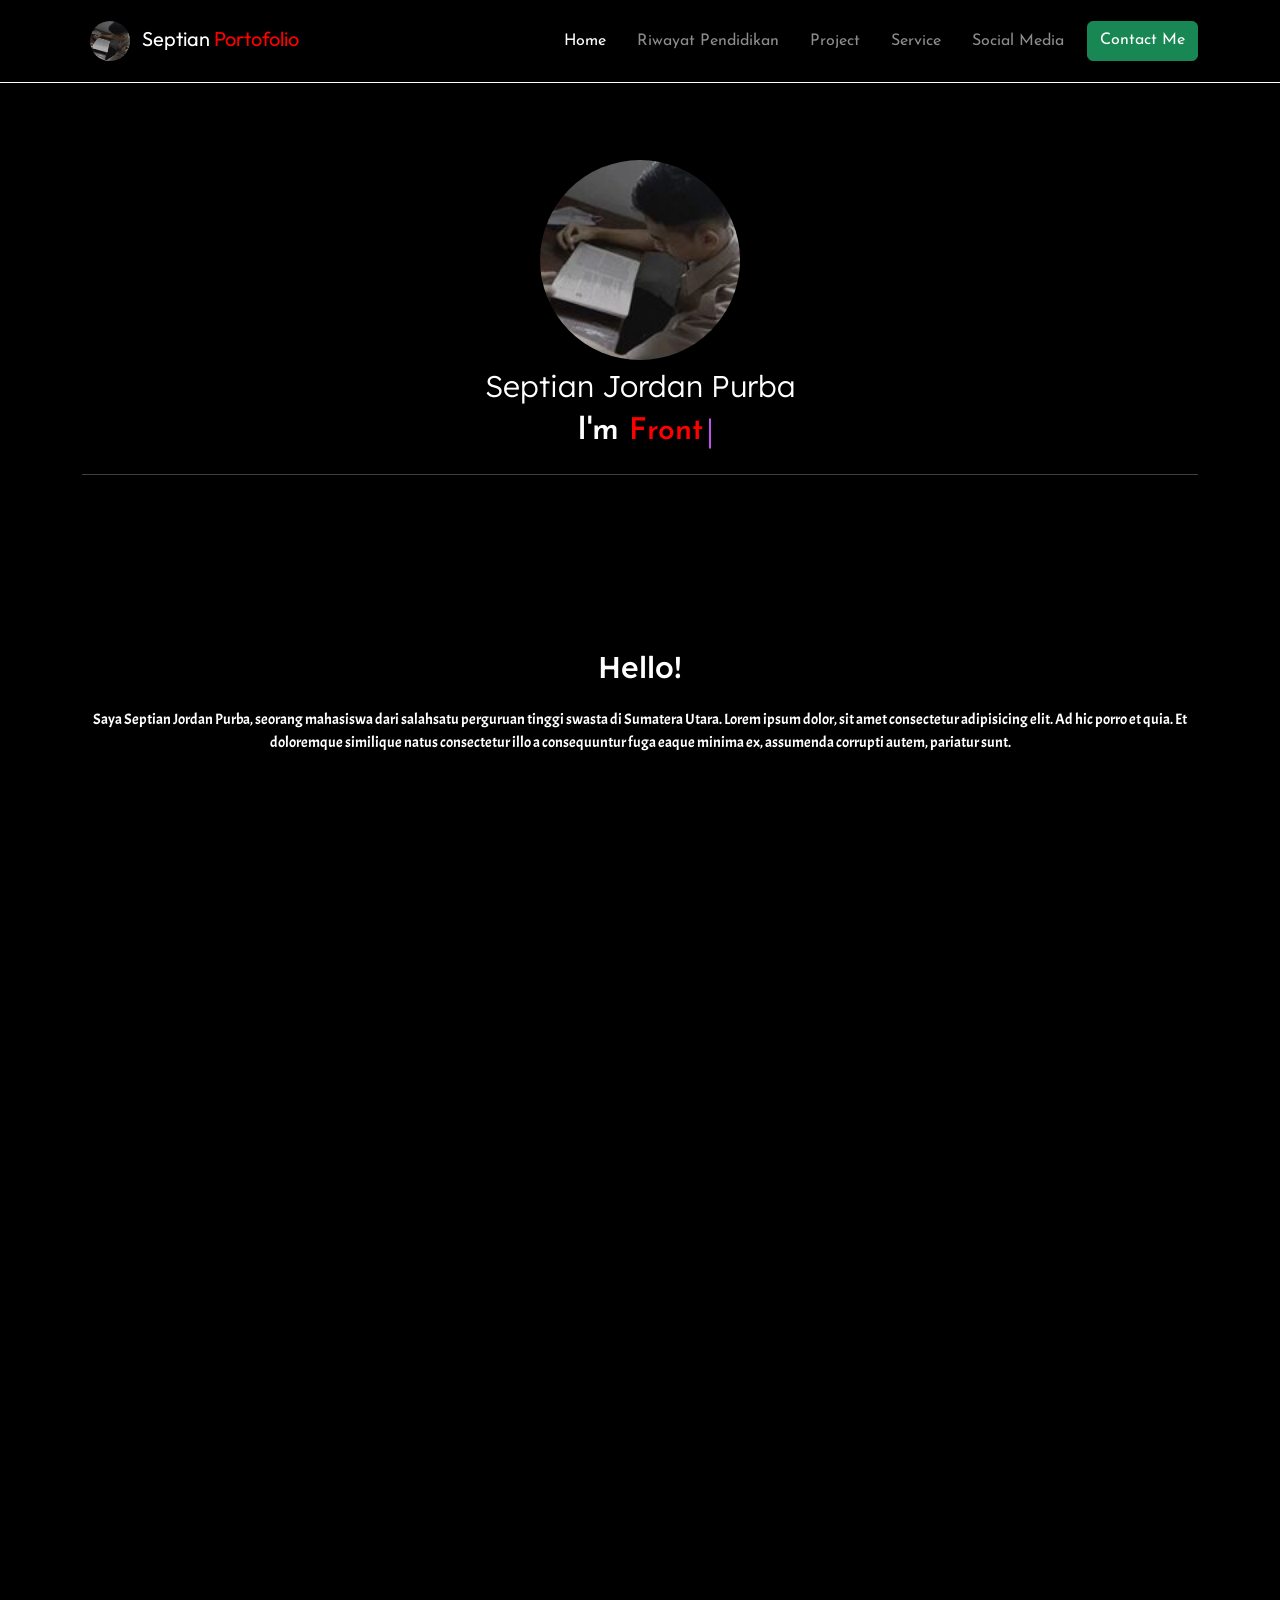
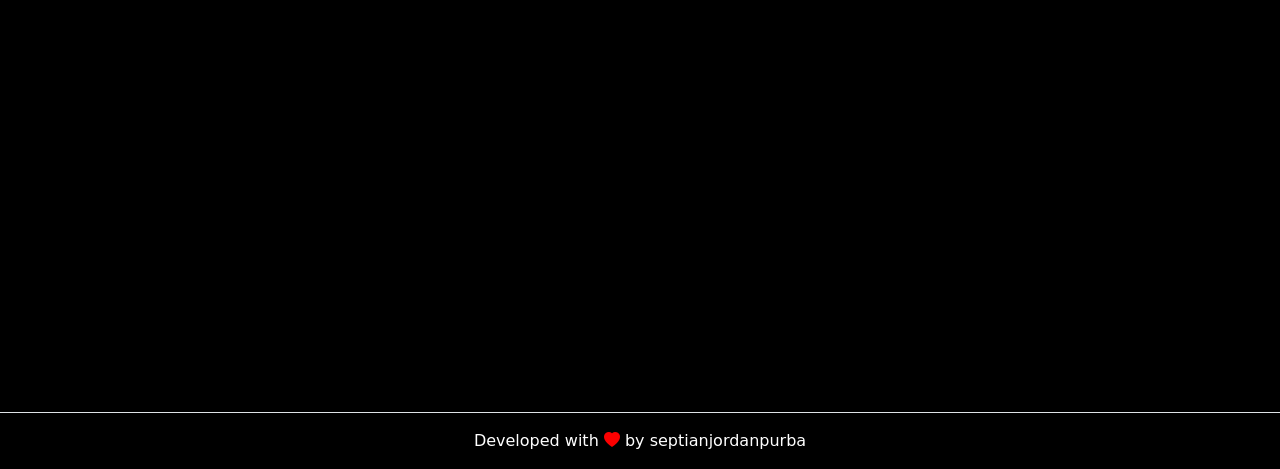
<file: index.html>
<!DOCTYPE html>
<html lang="en">
  <head>
    <meta charset="utf-8" />
    <meta name="viewport" content="width=device-width, initial-scale=1" />
    <title>SeptianWebsite</title>
    <link href="https://cdn.jsdelivr.net/npm/bootstrap@5.2.3/dist/css/bootstrap.min.css" rel="stylesheet" integrity="sha384-rbsA2VBKQhggwzxH7pPCaAqO46MgnOM80zW1RWuH61DGLwZJEdK2Kadq2F9CUG65" crossorigin="anonymous" />
    <!-- My CSS -->
    <link rel="stylesheet" href="style.css" />

    <!-- My Font -->
    <link rel="preconnect" href="https://fonts.googleapis.com" />
    <link rel="preconnect" href="https://fonts.gstatic.com" crossorigin />
    <link href="https://fonts.googleapis.com/css2?family=Outfit:wght@700&display=swap" rel="stylesheet" />
    <link rel="preconnect" href="https://fonts.googleapis.com" />
    <link rel="preconnect" href="https://fonts.gstatic.com" crossorigin />
    <link href="https://fonts.googleapis.com/css2?family=Josefin+Sans:wght@700&display=swap" rel="stylesheet" />
    <link rel="preconnect" href="https://fonts.googleapis.com" />
    <link rel="preconnect" href="https://fonts.gstatic.com" crossorigin />
    <link href="https://fonts.googleapis.com/css2?family=Konkhmer+Sleokchher&display=swap" rel="stylesheet" />
    <link rel="preconnect" href="https://fonts.googleapis.com" />
    <link rel="preconnect" href="https://fonts.gstatic.com" crossorigin />
    <link href="https://fonts.googleapis.com/css2?family=Acme&display=swap" rel="stylesheet" />
    <link rel="preconnect" href="https://fonts.googleapis.com" />
    <link rel="preconnect" href="https://fonts.googleapis.com" />
    <link rel="preconnect" href="https://fonts.googleapis.com" />
    <link rel="preconnect" href="https://fonts.gstatic.com" crossorigin />
    <link href="https://fonts.googleapis.com/css2?family=Lexend:wght@700&display=swap" rel="stylesheet" />
    <!-- My Animate -->
    <link rel="stylesheet" href="https://unpkg.com/aos@next/dist/aos.css" />

    <!-- My Icon -->
    <link rel="stylesheet" href="https://cdn.jsdelivr.net/npm/bootstrap-icons@1.11.1/font/bootstrap-icons.css" />

    <!-- My Favicon -->
    <link rel="shortcut icon" href="favicon.ico" />
  </head>

  <body>
    <!-- Awal Navbar -->
    <nav class="navbar navbar-expand-lg navbar-dark shadow p-3 mb-5 borderr">
      <div class="container">
        <a class="navbar-brand" href="#"><img class="rounded-circle mx-2" src="septian.jpg" alt="" width="40px" height="40px" /> Septian <span>Portofolio</span></a>
        <button class="navbar-toggler" type="button" data-bs-toggle="collapse" data-bs-target="#navbarNavAltMarkup" aria-controls="navbarNavAltMarkup" aria-expanded="false" aria-label="Toggle navigation">
          <span class="navbar-toggler-icon"></span>
        </button>
        <div class="collapse navbar-collapse" id="navbarNavAltMarkup">
          <div class="navbar-nav ms-auto">
            <a class="nav-link active" aria-current="page" href="#">Home</a>
            <a class="nav-link" href="#Rw">Riwayat Pendidikan</a>
            <a class="nav-link" href="#Project">Project</a>
            <a class="nav-link" href="#Project">Service</a>
            <a class="nav-link" href="#Sosmed">Social Media</a>
            <a class="btn btn-success" href="whatsapp://send?text=Hello&phone=+6283130630144">Contact Me</a>
          </div>
        </div>
      </div>
    </nav>
    <!-- Akhir Navbar -->

    <!-- Awal jumbotron -->
    <section id="home">
      <div class="container padding">
        <div class="jumbotron text-center">
          <img class="rounder-circlee" src="septian.jpg" alt="photo septian" data-aos="zoom-in-up" data-aos-duration="1000" />
          <h2 class="display-4 text-center pt-2" data-aos="fade-left" data-aos-duration="1000">Septian Jordan Purba</h2>
          <h1 data-aos="fade-right" data-aos-duration="1000">I'm <span></span></h1>
          <hr class="my-4 text-light" />
        </div>
      </div>
    </section>
    <!-- Akhir jumbotron -->

    <!-- Awal about -->
    <section id="about">
      <div class="ha blue">
        <div class="container text-center text-light">
          <h2 class="about-me padding pb-3 judul" data-aos="fade-left" data-aos-duration="1000">Hello!</h2>
          <p class="isi" data-aos="fade-right" data-aos-duration="1000">
            Saya Septian Jordan Purba, seorang mahasiswa dari salahsatu perguruan tinggi swasta di Sumatera Utara. Lorem ipsum dolor, sit amet consectetur adipisicing elit. Ad hic porro et quia. Et doloremque similique natus consectetur
            illo a consequuntur fuga eaque minima ex, assumenda corrupti autem, pariatur sunt.
          </p>
          <div class="btn-group" role="group" aria-label="Basic outlined example">
            <button onclick="myFunction()" type="button" class="btn btn-outline-primary" data-aos="fade-up">Septian menyapamu 👋</button>
          </div>
          <p style="color: red; padding-top: 7px; font-family: 'Outfit', sans-serif" id="hello" data-aos="fade-up"></p>
        </div>
      </div>
    </section>
    <!-- Akhir about -->

    <!-- Riwayat Pendidikan -->

    <!-- Akhir Riwayat Pendidikan -->

    <!-- Project -->
    <section id="Project">
      <div class="ha">
        <div class="container">
          <div class="row justify-content-center">
            <div class="col text-center pt-5" data-aos="zoom-in-up">
              <h2 class="judul pt-5 pb-5">Project Saya</h2>
            </div>
            <div class="row">
              <div class="col-md-4 pb-3" data-aos="fade-right">
                <div class="card">
                  <img src="project1.png" class="card-img-top" alt="..." />
                  <div class="card-body">
                    <p class="card-text">Made with HTML, CSS, Bootstrap 5 and Javascript</p>
                    <a href="https://sjordanp12.github.io/kopikuy/"><button class="btn btn-outline-primary">Lihat Selengkapnya</button></a>
                    <br /><img src="hATE.png" alt="" />
                    <img src="css.png" alt="" />
                    <img src="javascript-logo-512.png" alt="" />
                    <img src="Bootstrap_logo.svg.png" alt="" />
                  </div>
                </div>
              </div>
              <div class="col-md-4 pb-3" data-aos="fade-left">
                <div class="card">
                  <img src="bg.jpg" class="card-img-top" alt="..." />
                  <div class="card-body">
                    <p class="card-text">Some quick example text to build on the card title and make up the bulk of the card's content.</p>
                    <button class="btn btn-outline-primary">Lihat Selengkapnya</button>
                  </div>
                </div>
              </div>
              <div class="col-md-4 pb-3" data-aos="fade-right">
                <div class="card">
                  <img src="bg.jpg" class="card-img-top" alt="..." />
                  <div class="card-body">
                    <p class="card-text">Some quick example text to build on the card title and make up the bulk of the card's content.</p>
                    <a href="haha.html"><button class="btn btn-outline-primary">Lihat Selengkapnya</button></a>
                  </div>
                </div>
              </div>
            </div>
          </div>
        </div>
      </div>
    </section>
    <!-- Akhir Project -->

    <!-- Kenapa -->
    <div class="container pt-5">
      <div class="row">
        <div class="col">
          <h2 class="judul text-center pb-3" data-aos="flip-right">Kenapa harus saya?</h2>
        </div>
      </div>
      <div class="row">
        <div class="col-md-4 mb-3">
          <div class="card text-bg-dark mb-3" data-aos="fade-left" data-aos-duration="1000">
            <div class="card-header">Problem Solving</div>
            <div class="card-body">
              <p class="card-text">Kemampuan problem solving sangat dibutuhkan dalam dunia industri. Hal ini dimiliki oleh seorang Septian</p>
            </div>
          </div>
        </div>
        <div class="col-md-4 mb-3">
          <div class="card text-bg-dark mb-3" data-aos="fade-right" data-aos-duration="1000">
            <div class="card-header">Kerjasama Tim</div>
            <div class="card-body">
              <p class="card-text">Mampu bekerjasama dalam tim untuk mendapatkan hasil yang baik dalam pembuatan program.</p>
            </div>
          </div>
        </div>
        <div class="col-md-4 mb-3">
          <div class="card text-bg-dark mb-3" data-aos="fade-left" data-aos-duration="1000">
            <div class="card-header">Suka Belajar Hal Baru</div>
            <div class="card-body">
              <p class="card-text">Mempelajari hal baru untuk meningkatkan pengetahuan dan selalu update dalam perkembangan teknologi.</p>
            </div>
          </div>
        </div>
      </div>
    </div>
    <!-- Akhir Kenapa -->

    <!-- Sosial Media -->
    <section id="Sosmed">
      <div class="container pt-5">
        <div class="row text-center">
          <h2 class="judul pb-3" data-aos="fade-up">Social Media</h2>
          <div class="col-md-4 pb-4" data-aos="fade-up">
            <a href="https://web.facebook.com/septianjo63"><img class="gambar2 rounded-circle" src="pngtree-facebook-communication-social-media-png-image_6315969.png" alt="" /></a>
          </div>
          <div class="col-md-4 pb-4" data-aos="fade-up">
            <a href="https://www.instagram.com/sjordanp_/"><img class="gambar2" src="pngtree-instagram-icon-png-image_6315974.png" alt="" /></a>
          </div>
          <div class="col-md-4 pb-4" data-aos="fade-up">
            <img class="gambar2" src="pngtree-whatsapp-mobile-software-icon-png-image_6315991.png" alt="" />
          </div>
        </div>
        <div class="row text-center justify-content-center">
          <div class="col-md-4">
            <a href="whatsapp://send?text=Hello&phone=+6283130630144"><div class="btn btn-outline-primary" data-aos="fade-up">Hubungi Septian</div></a>
          </div>
        </div>
      </div>
    </section>
    <!-- Akhir Sosial Media -->
    <footer class="blue pt-3 mt-5 border-top">
      <p>Developed with <i class="bi bi-heart-fill" style="color: rgb(252, 0, 0)"></i> by septianjordanpurba</p>
    </footer>
    <script src="https://cdn.jsdelivr.net/npm/bootstrap@5.2.3/dist/js/bootstrap.bundle.min.js" integrity="sha384-kenU1KFdBIe4zVF0s0G1M5b4hcpxyD9F7jL+jjXkk+Q2h455rYXK/7HAuoJl+0I4" crossorigin="anonymous"></script>
    <script src="https://unpkg.com/aos@next/dist/aos.js"></script>
    <script>
      AOS.init();
    </script>
    <script src="script.js"></script>
  </body>
</html>
</file>
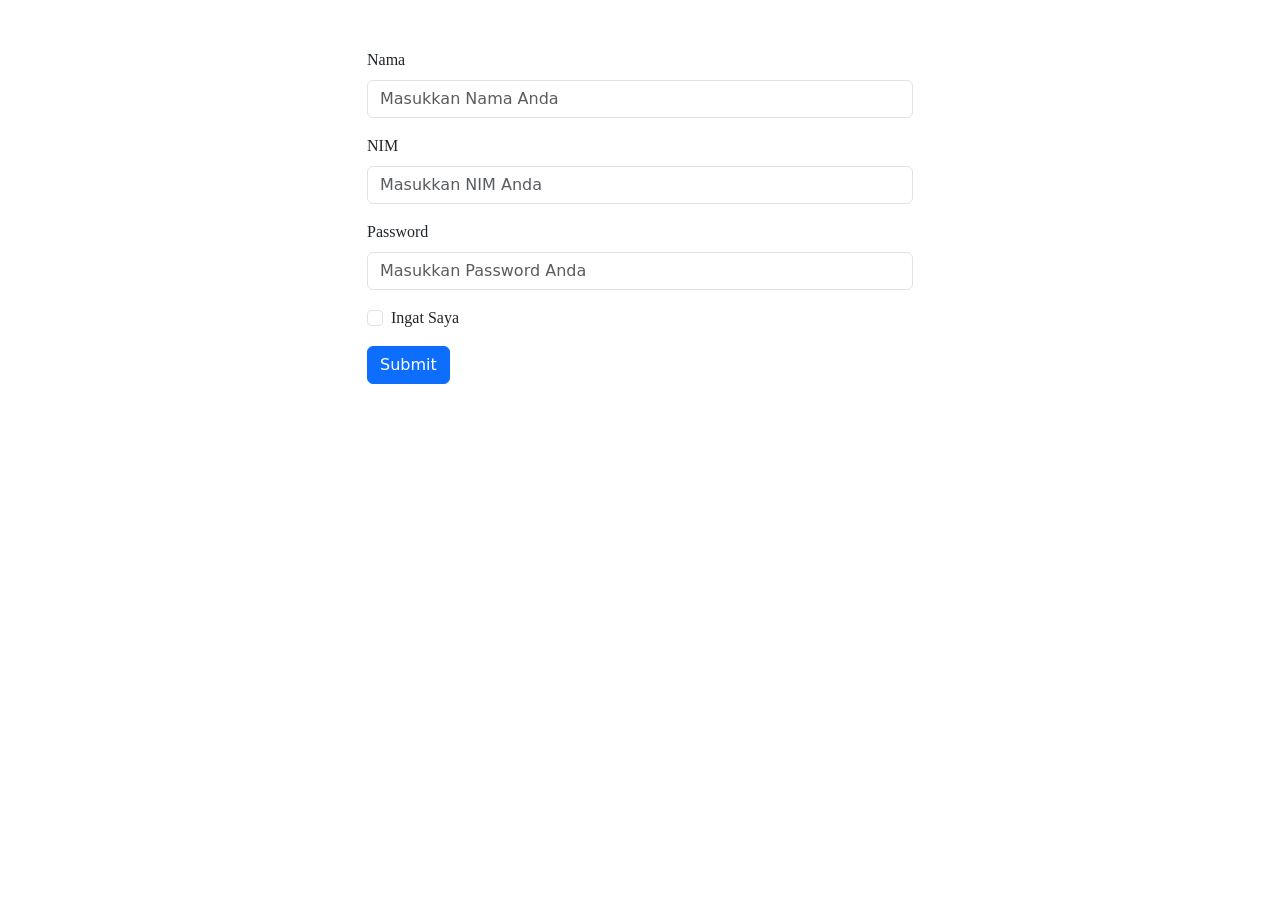
<file: haha.html>
<!DOCTYPE html>
<html lang="en">
  <head>
    <meta charset="utf-8" />
    <meta name="viewport" content="width=device-width, initial-scale=1" />
    <title>Bootstrap demo</title>
    <link rel="stylesheet" href="https://unpkg.com/aos@next/dist/aos.css" />
    <link href="https://cdn.jsdelivr.net/npm/bootstrap@5.2.3/dist/css/bootstrap.min.css" rel="stylesheet" integrity="sha384-rbsA2VBKQhggwzxH7pPCaAqO46MgnOM80zW1RWuH61DGLwZJEdK2Kadq2F9CUG65" crossorigin="anonymous" />
  </head>

  <style>
    .font {
      font-family: cursive;
    }
  </style>

  <body>
    <div class="container">
      <div class="row justify-content-center pt-5" data-aos="fade-up">
        <div class="col-md-6">
          <form action="" method="POST" name="input">
            <div class="mb-3">
              <label for="exampleInputEmail1" class="form-label font">Nama</label>
              <input type="text" name="nama" class="form-control" placeholder="Masukkan Nama Anda" />
              <!-- <div id="emailHelp" class="form-text">We'll never share your email with anyone else.</div> -->
            </div>
            <div class="mb-3">
              <label for="exampleInputEmail1" class="form-label font">NIM</label>
              <input type="text" name="nim" class="form-control" placeholder="Masukkan NIM Anda" />
              <!-- <div id="emailHelp" class="form-text">We'll never share your email with anyone else.</div> -->
            </div>
            <div class="mb-3">
              <label for="exampleInputPassword1" class="form-label font">Password</label>
              <input type="password" class="form-control" placeholder="Masukkan Password Anda" />
            </div>
            <div class="mb-3 form-check">
              <input type="checkbox" class="form-check-input" />
              <label class="form-check-label font" for="exampleCheck1">Ingat Saya</label>
            </div>
            <button type="submit" name="input" class="btn btn-primary">Submit</button>
          </form>
        </div>
        <div class="container">
          <div class="row font justify-content-center">
            <div class="col-md-6"></div>
          </div>
        </div>
      </div>
    </div>
    <script src="https://cdn.jsdelivr.net/npm/bootstrap@5.2.3/dist/js/bootstrap.bundle.min.js" integrity="sha384-kenU1KFdBIe4zVF0s0G1M5b4hcpxyD9F7jL+jjXkk+Q2h455rYXK/7HAuoJl+0I4" crossorigin="anonymous"></script>
    <script src="https://unpkg.com/aos@next/dist/aos.js"></script>
    <script>
      AOS.init();
    </script>
  </body>
</html>
</file>
<file: style.css>
body {
  background-color: rgba(0, 0, 0, 3);
  background-size: cover;
}
/* Importing Google font - Inter */
@import url('https://fonts.googleapis.com/css2?family=Inter:wght@400;500;600;700&display=swap');

* {
  margin: 0;
  padding: 0;
  box-sizing: border-box;
}

h1 {
  color: #fff;
  font-size: 2rem;
  font-family: 'Josefin Sans', sans-serif;
  font-weight: 600;
}

h1 span {
  color: red;
  position: relative;
  font-family: 'Josefin Sans', sans-serif;
  font-size: 30px;
}

h1 span::before {
  content: '';
  height: 30px;
  width: 2px;
  position: absolute;
  top: 50%;
  right: -8px;
  background: #bd53ed;
  transform: translateY(-45%);
  animation: blink 0.7s infinite;
}

h1 span.stop-blinking::before {
  animation: none;
}

@keyframes blink {
  50% {
    opacity: 0;
  }
}
footer {
  text-align: center;
  overflow: hidden;
  color: white;
}
.navbar {
  position: fixed;
  z-index: 1;
  width: 100%;
  background-color: black;
}
.navbar-brand {
  font-family: 'Outfit', sans-serif;
  color: white;
}

.navbar-brand span {
  color: red;
}
.navbar-nav {
  font-family: 'Josefin Sans', sans-serif;
}

.nav-link {
  margin-right: 15px;
}

.jumbotron {
  color: rgb(10, 0, 0);
  padding-top: 10px;
}

.rounder-circlee {
  width: 200px;
  height: 200px;
  border-radius: 50%;
}

.jumbotron .display-4 {
  font-family: 'Lexend', sans-serif;
  font-size: 30px;
  color: white;
}

.judul {
  font-family: 'Lexend', sans-serif;
  color: white;
  font-size: 30px;
}

.isi {
  color: white;
  font-family: 'Acme', sans-serif;
  font-size: 15px;
  padding-bottom: 50px;
}

.gambar {
  width: 80px;
  height: 60px;
}

.card1 {
  padding-bottom: 10px;
  padding-top: 10px;
}

.gambar2 {
  width: 30px;
  height: 30px;
}

.padding {
  padding-top: 150px;
}

.card-text {
  font-family: 'Josefin Sans', sans-serif;
  position: relative;
}
.card-header {
  font-family: 'Josefin Sans', sans-serif;
  color: red;
}

.card-body img {
  margin-top: 10px;
  width: 45px;
  height: 40px;

  opacity: 50%;
}

.card {
  width: 100%;
  height: 100%;
  text-align: center;
  overflow: hidden;
  position: relative;
  cursor: default;
  width: 100%;
}

.card img {
  position: relative;
  cursor: pointer;
  -webkit-transition: all 0.4s linear;
  transition: all 0.4s linear;
}
.card img:hover {
  -ms-transform: scale(1.2);
  -webkit-transform: scale(1.2);
  transform: scale(1.2);
}

.col p {
  color: white;
}

.borderr {
  border-bottom: 1px solid white;
}

.card {
  border: 1px solid white;
}

.card-header {
  border: 0.1px solid white;
}
.border-top {
  border-top: 1px solid white;
}
.btn {
  font-family: 'Josefin Sans', sans-serif;
}
.btn:hover {
  background-color: white;
  color: black;
  outline: 2px solid black;
}

.row {
  overflow-x: hidden;
  overflow-y: hidden;
}

.padding-top {
  padding-top: 500px;
}
</file>
